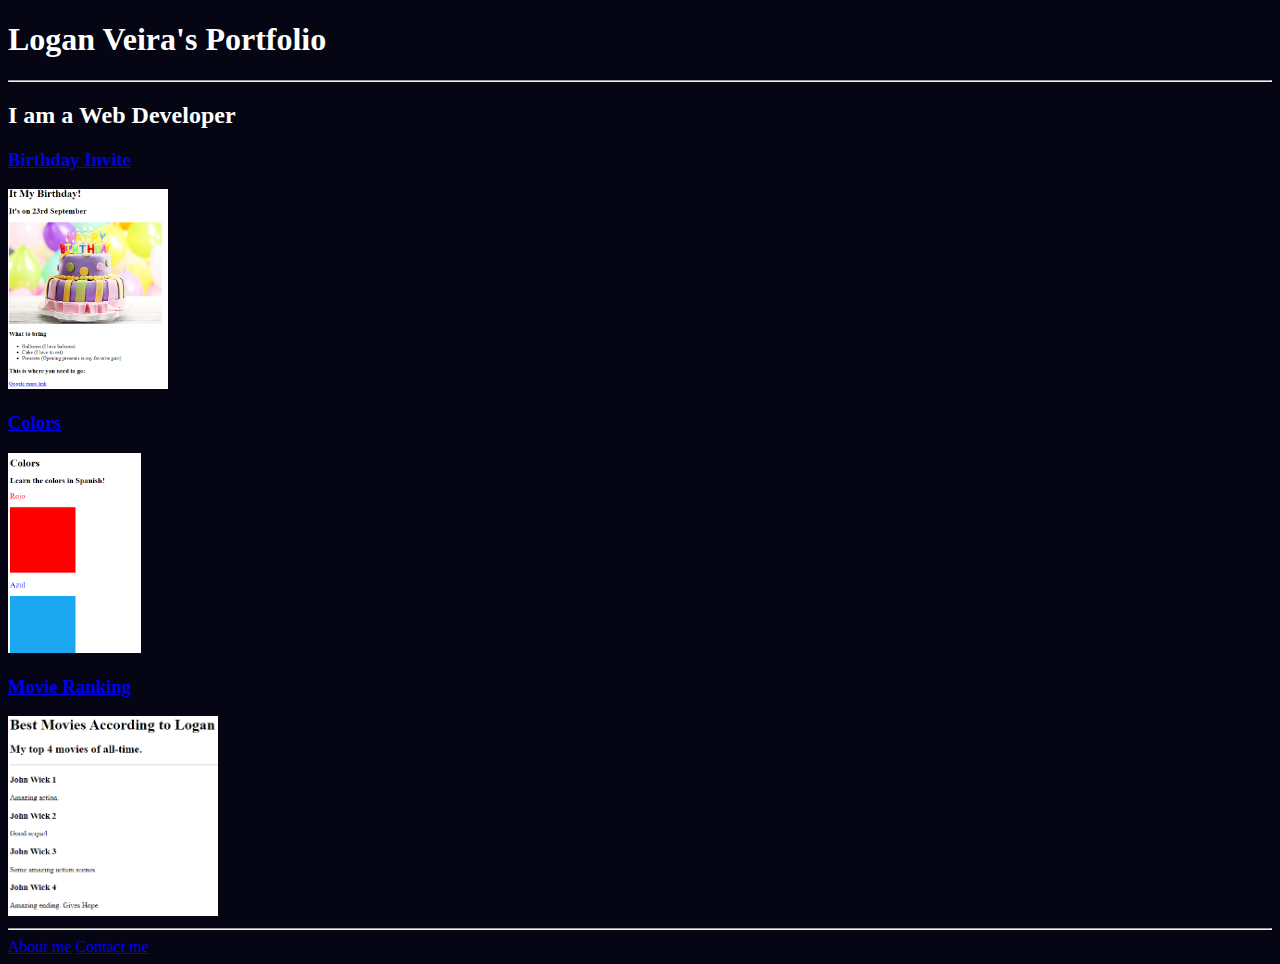
<file: index.html>
<!-- TODO 1: Create the HTML Boilerplate -->

<!-- TODO 2: Add Your previous projects' HTML into the public folder -->

<!-- TODO 3: Take screenshots of your project previews and add the images to the images folder -->

<!-- TODO 4: Add titles/subtitles etc. -->

<!-- TODO 5: Add a link to the project pages -->

<!-- TODO 6: Add images to show the project previews
HINT for TODO 6: You can use the height attribute set to 200 to make the image smaller:
https://developer.mozilla.org/en-US/docs/Web/HTML/Element/img#attr-height -->

<!-- TODO 7: Add the Contact Me and About Me page links -->

<!DOCTYPE html>
<html lang="en">
<head>
    <link rel="stylesheet" href="./style.css"/>

    <meta charset="UTF-8">
    <title>Logan Veira's Website Portfolio</title>
</head>
<body>
    <h1 id="text">Logan Veira's Portfolio</h1>
    <hr />
     <h2 id="text"> I am a Web Developer</h2>
     <h3 ><a href="./public/birthday-invite.html"> Birthday Invite </a></h3>
     
     <img src="./assets/images/birthday-invite.png" height="200" alt="Birthday party invite website preview" />

     <h3><a href="./public/colors.html">Colors</a> </h3>

     <img src="./assets/images/colors.png" height="200" alt="Colors Website"/>
     

     <h3 ><a href="./public/movie-ranking.html"> Movie Ranking</a></h3>
     
     <img src="./assets/images/movie-ranking.png" height="200" alt="Movie Ranking Website Preview"/>

     <hr />

     <a href="./public/about.html">About me</a>
     
     <a href="./public/contact.html">Contact me</a>
    </body>
</html>
</file>
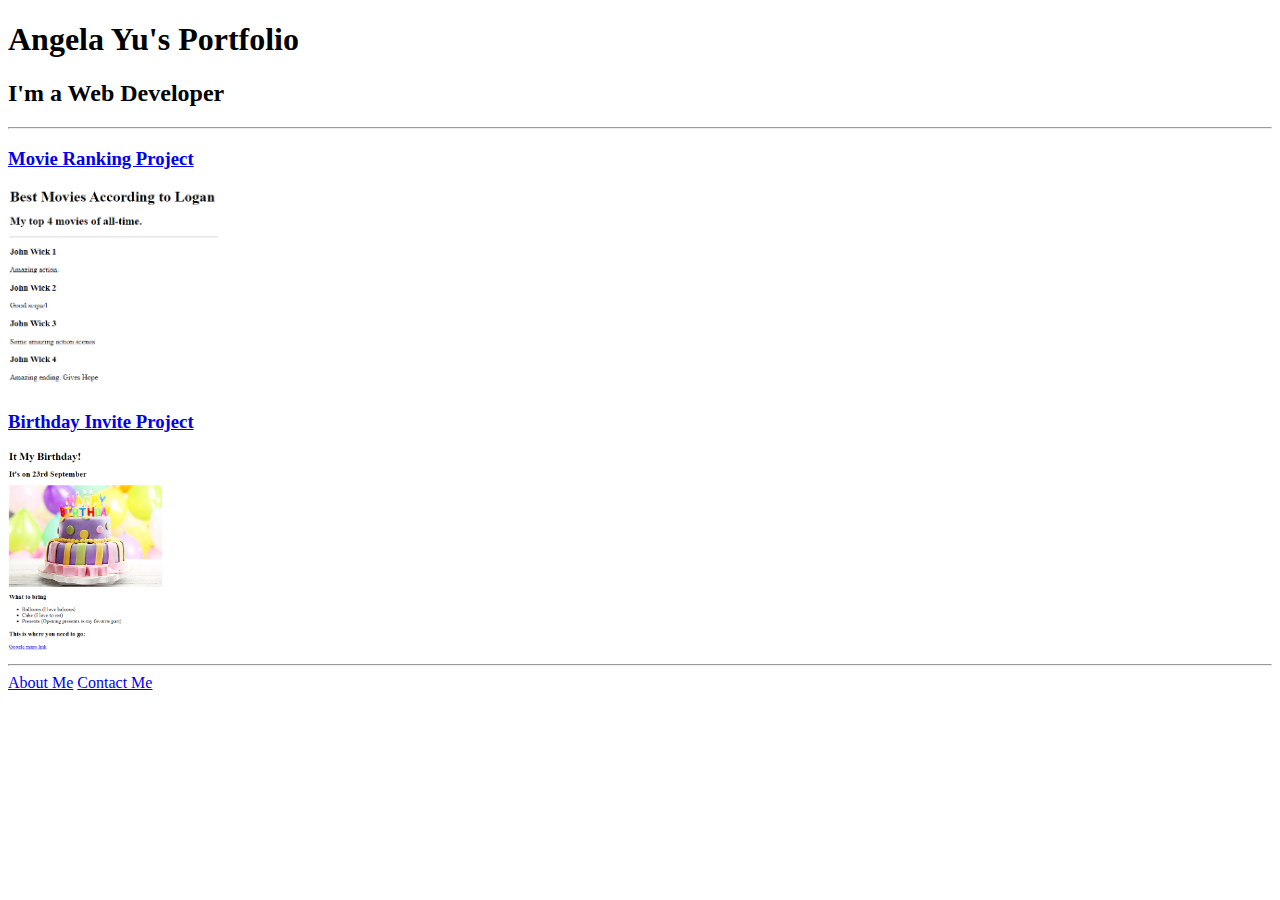
<file: solution.html>
<!DOCTYPE html>
<html lang="en">

<head>
  <meta charset="UTF-8">
  <title>Angela's Portfolio</title>
</head>

<body>
  <h1>Angela Yu's Portfolio</h1>
  <h2>I'm a Web Developer</h2>
  <hr />
  <h3><a href="./public/movie-ranking.html">Movie Ranking Project</a></h3>
  <img src="./assets/images/movie-ranking.png" height="200" alt="movie ranking project preview"/>
  <h3><a href="./public/birthday-invite.html">Birthday Invite Project</a></h3>
  <img src="./assets/images/birthday-invite.png" height="200" alt="birthday invite project preview"/>
  <hr />
  <a href="./public/about.html">About Me</a>
  <a href="./public/contact.html">Contact Me</a>
</body>

</html>
</file>
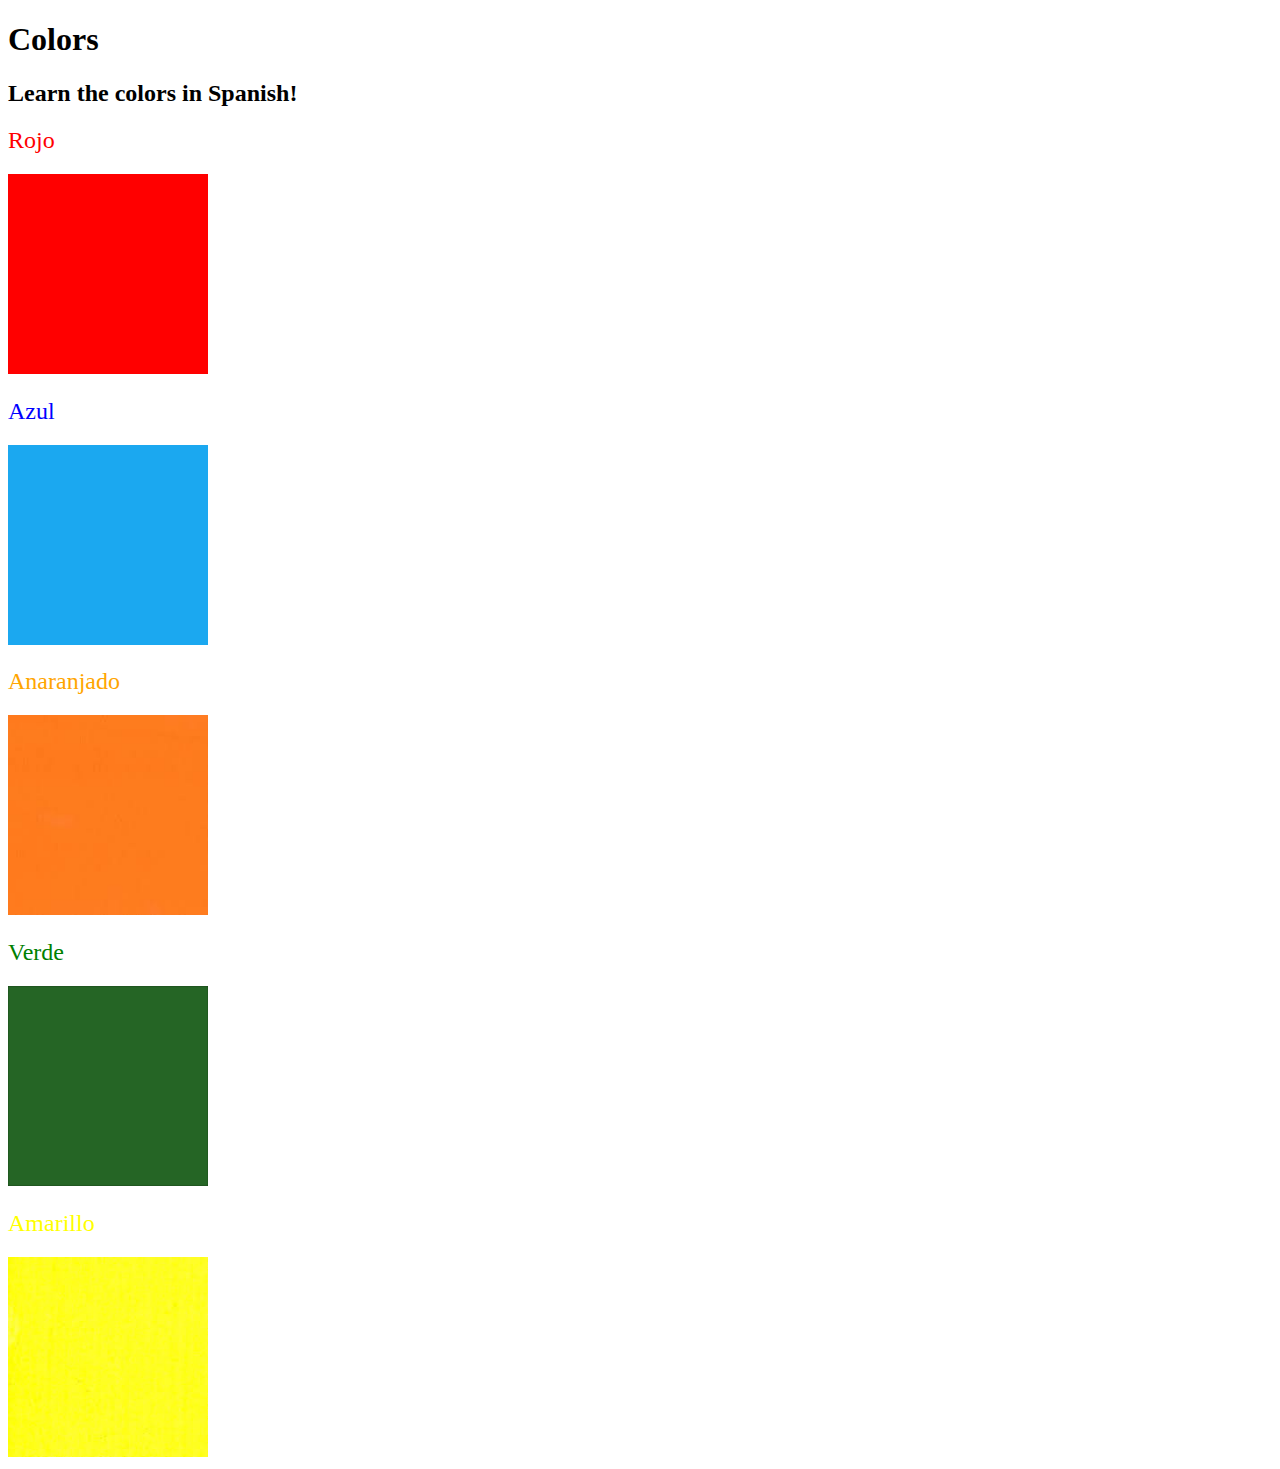
<file: public/colors.html>
<!DOCTYPE html>
<html lang="en">

<head>
  <meta charset="UTF-8">
  <title>Spanish Vocabulary</title>
  <link rel="stylesheet" href="../stylecolors.css" />
</head>

<body>
  <h1>Colors</h1>
  <h2>Learn the colors in Spanish!</h2>
  <h2 class="color-title" id="red">Rojo</h2>
  <img class="color" src="../assets/images/red.png" alt="red" />

  <h2 class="color-title" id="blue">Azul</h2>
  <img src="../assets/images/blue.png" alt="blue" />

  <h2 class="color-title" id="orange">Anaranjado</h2>
  <img src="../assets/images/orange.png" alt="orange" />

  <h2 class="color-title" id="green">Verde</h2>
  <img src="../assets/images/green.png" alt="green" />

  <h2 class="color-title" id="yellow">Amarillo</h2>
  <img src="../assets/images/yellow.png" alt="yellow" />
</body>

</html>

<!-- 
TODOs
IMPORTANT: You should not need to make ANY CHANGES to index.html
All code should be written in your CSS file.

1. Create a CSS file and incorporate it as an external stylesheet.
2. Use CSS to style each of the color titles to meaning. 
Hint: Use the id to help if you don't know the words in spanish.
3. Use CSS to change all the color titles to have "font-weight: normal;"
4. Use CSS (not HTML) to make all the images 200px heigh and 200px wide. 
Hint: 
https://developer.mozilla.org/en-US/docs/Web/CSS/height
https://developer.mozilla.org/en-US/docs/Web/CSS/width
-->
</file>
<file: style.css>
html{
    background-color: rgb(5,5,20);
}  

#text{
    color: white;
}
</file>
<file: stylecolors.css>
.color-title{
    font-weight: normal;
}
#red{
    color: red;
}
#blue{
    color: blue;
}
#orange{
    color: orange;
}
#green{
    color: green;
}
#yellow{
    color: yellow;
}
img{
    height: 200px;
    width: 200px;
}
</file>
